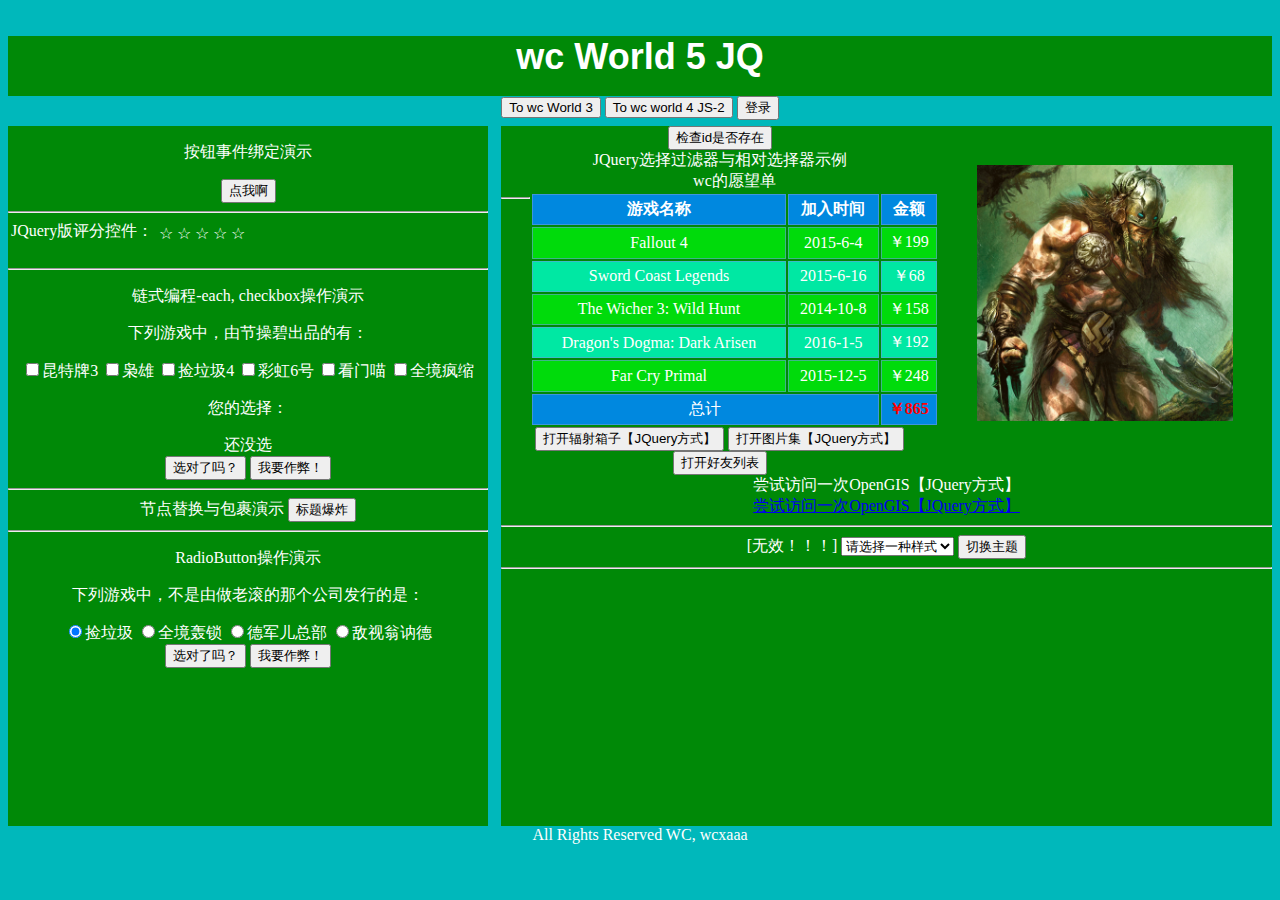
<file: HTML WC world/index.html>
<!doctype html>
<html>
<head>
<meta charset="utf-8">
<title>wc World 5 JQ</title>
<link rel="stylesheet" href="css/jquery-ui.css" type="text/css" />
<style type="text/css">

.bodyDefault {
	background-color: #00B8BB;	
    color:white;
}

.bodyGray{
    filter:Gray;
}

.bodyGreen{
    filter:Green;
}

.bodyRed{
    filter:Red;
}

header {
	height: 60px;
	background-color: #008907;
    color:white;
    text-align:center;
}

nav {
	height: 30px;
	text-align: center;
 }
 
main {
	width:100%;
	height:700px;
}

aside {
	float: left;
	width: 38%;
	height: 700px;
	background-color: #008907;
    text-align:center;
}

article {
	float: right;
	width: 61%;
	height: 700px;
	background-color: #008907;
    text-align:center;
}

footer {
	text-align: center;
}

#divWishListHolder td {
      border-style:solid;
      border-width:1px; 
      border-color:rgba(104, 157, 221, 0.6)
}

.btnWinClose {
    float:right;
}
		

.spCTName {
	font-size: 24px;
	font-family: Impact, Haettenschweiler, "Franklin Gothic Bold", "Arial Black", sans-serif;
}

.divCtBtnSec {
	margin-top:10px;
}

.tdWLSel {
    background-color:red;
}
		
#divContainer {
	position: absolute;
	top: 90px;
	left: 139px;
	width: 1090px;
	height: 530px;
	border: 2px solid #0AFF00;
	background-color: rgba(6,97,2,0.75);
	text-align: center;
	display: none;
}

#divContainer input[type=button] {
	color: #0AFF00;
	border-color: #0AFF00;
	border-style: solid;
	background-color: rgba(18,248,8,0.28);
}

#divContainer input[type=checkbox] {
	color: #0AFF00;
	border-color: #0AFF00;
	border-style: solid;
	background-color: rgba(18,248,8,0.28);
}

#divGallery {
	position: absolute;
	top: 102px;
	left: 190px;
	width: 1000px;
	height: 500px;
	border: 2px solid rgba(255,255,255,1.00);
	text-align: center;
    display:none;
	background-color: rgba(87,87,87,0.74);
}

.divGalDetail {
    position:absolute;
    z-index:20;
    text-align:center;
}

.divToolTip {
    position:absolute;
    border-style:solid;
    border-width:3px;
    border-color:aquamarine;
    text-align:center;
    z-index:10;
    background-color:rgba(87,87,87,0.74);
}

#divFriendsPanel{
	position: absolute;
	top: 7px;
	left: 165px;
	width: 285px;
	height: 795px;
	border: 2px solid rgba(26,255,0,1.00);
	text-align: center;
	display:none;
	background-color: rgba(0,119,163,0.89);
}

#divFLFriendList{
	height: 100%;
	width: 95%;
	float: right;
	border-width: 5px;
}

#divFLFriendList ul{
	list-style-type:none;
}

#divFLFriendList input[type=button]{
	background-color: rgba(35,211,0,1.00);
	color: rgba(255,255,255,1.00);
	font-size: medium;
	font-weight: 900;
	margin-top: 4px;
	border: 1px solid rgba(35,211,0,1.00);
	width: 20px;
	height: 20px;
}

.divFLFriend {
	width: 100%;
	height: 83px;
	clear: both;
}

.divFLFriendAvt {
	text-align: center;
	width: 68px;
	height: 68px;
	margin-left: 5px;
	float: left;
	margin-top: 5px;
}
.divFriendInfoBox {
	width: 117px;
	height: 66px;
	float: right;
	margin-top: 5px;
	margin-right: 5px;
}

.divFriendInfo {
	width:100%; 
	height:33%;	
}

.spFLGroupName {
	color: rgba(44,225,0,1.00);
	font-size: large;
	font-weight: bolder;
	font-family: "微软雅黑";
}

.divGroupTitle {
	border: 3px solid rgba(35,211,0,1.00);
	margin-right: 8px;
}

#divLoginBox {
	position: absolute;
	top: 103px;
	left: 447px;
	width: 450px;
	height: 312px;
	border: 2px solid rgba(255,255,255,1.00);
	text-align: center;
	display:none;
	background-color: rgba(87,87,87,0.74);
}

.divLoginTextBox {
	margin-top: 10px;	
}

.divLoginTextBox input[type=text]{
	margin-top: 10px;
	width: 219px;
	height: 26px;
	margin-bottom: 10px;
}

.divLoginTextBox input[type=password]{
	margin-top: 10px;
	width: 219px;
	height: 26px;
	margin-bottom: 10px;
}

#divLoginBox {
	z-index:60
}

.divLoginBtnHolder input[type=button] {
	margin-top: 10px;
	width: 219px;
	height: 26px;
	margin-bottom: 10px;
}

#divModelBG {
	position: absolute;
	width: 100%;
	height: 1000px;
	background-color: rgba(98,98,98,0.50);
	left: 0px;
	top: 0px;
	z-index: 50;
	display:none;
}

.divModelWindow {
	z-index: 100;
	position: absolute;
	height: 146px;
	width: 548px;
	background-color: rgba(0,199,146,0.61);
	left: 381px;
	top: 163px;
	border: 3px solid rgba(0,62,2,0.84);
	display:none;
}

.divMWText {
	clear: both; 
	text-align: center;
	color: rgba(0,64,126,1.00);
	font-family: '微软雅黑'; 
	font-weight: 600;
	font-size: xx-large;	
}
</style>

<script type="text/javascript" src="js/jquery-2.2.0.js"></script>
<script src="js/carhartl-jquery-cookie-92b7715/jquery.cookie.js"></script>
<script src="js/jquery-ui.js"></script>

<script type="text/javascript">
    /*    Data Input    */
    var galData = {
        "0": ["pic/thumbnail/ACU-4.jpg", "蜜恋", "Two fathers on two sides", "pic/how_to_kiss_an_assassin_by_kejablank-d5dk96z.jpg", "1004", "796"], "1": ["pic/thumbnail/fantasy_warrior.jpg", "战锤40K", "这是神马，我不知道", "pic/1923846.jpg", "1920", "1200"], "2": ["pic/thumbnail/kitty-6.jpg", "西风漂流", "超萌的一只小猫猫", "pic/1362723675714.jpg", "1280", "1024"], "3": ["pic/thumbnail/TES-Dragonborn_2.jpg", "抓根宝", "Fus Ro Dah!", "pic/105.jpg", "1920", "1200"], "4": ["pic/thumbnail/TES_Khajit1.jpg", "wc", "喵~", "pic/Khajit1.jpg", "1280", "720"],
        };
		
    /* ready演示 */
    /*
    $(document).ready(function () {
        alert("Welcome to wc HTML world 5 JQuery!")
    });
    */

    //$是个名字很怪的函数。对的，是个函数！
    //JQuery 的ready可以在一个对象上重复注册事件，dom操作的onload不可以，因为js中没有+=这种委托组合。
    //bind就是+=，unbind就是-=
    //触发时间： ready < onload . ready:DOM元素创建完就触发。 onload: DOM元素加载完才触发（要等图片、css这些加载完）。
    //Jquery 实现等DOM元素加载完才触发，可以考虑 $(window).load();

    /* $.map 和 $.each的演示 */
    /*  -----$.map ------ */

    /*
    var arr = [45, 96, 145];
    var arr2 = $.map(arr, function (item) {
        return item * 2;
        
    })

    // $.map 有返回值（数组）， 一般处理Array风格的数组，一般不处理Dictionary风格的数组。
    // 对于Array风格的数组，Key是数组中的数对应的序号（0, 1, 2, 3, ...）， Value是数组中数的值（45, 96, 145, ...）

    alert(arr2.toString());
    */
    /* -----$.each ------*/

    /*
    var dict = { "Red": 120, "Green": "108", "Blue": "32" };
    $.each(dict, function (key, value) {
        alert(key + "的值是" + value);
    })
    */

    // $.each 一般不用返回值。一般处理Dictionary风格数组更方便。 比手写for循环方便的多。
    // 如果写成$.each(dict, function (item){ alert(item);})，结果是得到了dict的Key（Red, Green, Blue）。
    // 如果写成$.each(dict, function (){ alert(this);})，得到的是dict的Value（120, 108, 32）。“this”指的就是当前元素的值。

    //Array是JavaScript语言本身的对象，不是DOM对象，因此使用时不需要拿$转换成JQuery对象。
    //已经被转换成jquery对象的对象，可以转回Dom对象。用 var objDom = objJQ[0];即可。

    /* JQuery方法取 inner html */

    /*
    $(function () {
        alert($("#pHeader").html());

    })
    */

    //html()方法，无参数就是取值，有参数就是赋值。text()也是，val()也是，css()也是。

    /* JQuery选择器 */
    // JQuery选择器里的空格不！要！随便加，随便删。
    // $(".testClass") ：前面带“.”的是css选择器。选中的是同一ClassName的对象。
    // $("p") ：既没有“#”又没有“.”的是标签选择器，相当于getElementsByTagName("p")
    // $("p,div,span.testClass") ：多条件选择器。条件是或。所有的p标签、div和testClass类的span标签全部都会被选出来。
    // $("div li")：获取div下所有的li元素，包括子代、子子代、……
    // $("div > li")：获取div下的第一层的li，不包括子代。

    // $("input[name=testName]")：属性选择器 选择所有name属性值是testName的input。
    // $("#ul", $(this)) ：相对选择器。第二个参数传递一个JQuery对象，则相对于这个对象为基准进行相对的选择。效果就是把这个div下的ul全部选中了。
    // $("body *")：选择body下的所有控件
    

    /* 按钮绑定事件演示 */
    $(function () {
        $("#btn1").click(function () {
            alert("点击成功，你继续点啊！");
        });
    });
    //特别小心 #btn1 不可以写错。JQuery是不会报错的！
    //检验id是否存在可以这么写：
    function sysCheckObjID() {
        var id = prompt("Input ID", "#btn1");
        if ($(id).length <= 0) {
            alert("不存在这样的" + id);
        }
        else {
            alert("恭喜您成功创建了这样的" + id);
        }
    }
    
    /*   JQuery版的评分控件   */
    //JQuery 特点：链式编程。可以一直点（“.”）下去
    $(function () {
        $("#tbRating td").mouseover(function () {
            $("#tbRating td").css("cursor", "pointer");
            $("#tbRating td").html("★");
            $(this).nextAll("#tbRating td").html("☆");
        });
    });

    /* JQuery过滤器 */
    // $("div:first") 选取第一个div
    // $("div:last") 选取最后一个div
    // $("input:not(.TestClass)") 选取样式名不是TestClass的所有input
    // $("input:even") 选取索引号是奇数的input。（用来做隔行变色等）
    // $("input:odd") 选取索引号是偶数的input。（用来做隔行变色等）
    // $("input:eq(5)") 选取索引号等于5的input
    // $("input:gt(8)") 选取索引号大于8的input
    // $("input:lt(3)") 选取索引号小于3的input




    /*  wc的愿望单  */
    $(function () {
        $("#tbWishList tr:first").css("fontSize", "20").css("fontWeight", "600");
        $("#tbWishList td:last").css("color", "red").css("fontWeight", "bolder");
        $("#tbWishList tr:gt(0):lt(3)").css("fontSize", "18").css("fontWeight", "400"); //注意：1.gt() lt()不包括等于 2.第一行序号为0 3.gt(0):lt(3)先选了大于0的（即12345……），再！选！的小于3的（即123）。lt(3)的3已经是gt(0)后新的数据集里重新编号选的，也就是原来的第二三四五行里面重新编号选的。
        $("#tbWishList tr:gt(0):even:not(.trWLLast)").css("background", "#00DB0B");
        $("#tbWishList tr:gt(0):odd:not(.trWLLast)").css("background", "#00E8A3");
    });

    $(function () {
        $("#tbWishList tr").click(function () {
            $("td", $(this)).css("background", "blue");
        });
    });

    /*链式Each演示- 节操碧出品*/
    $(function () {
        $("#divGameSel input[name=ckGameSel]").click(function () {
            GSckSync();
            GSckNoResult();
        });
    });

    function GSckNoResult() {
        if ($("#divGameSel input[name=ckGameSel]:checked").length <= 0) {
            $("#spGameSelRes").html("还没选");
        }
    }

    function GSckSync() {
        var sel = new Array();
        $("#divGameSel input[name=ckGameSel]:checked").each(function (key, value) {
            sel[key] = $(value).val();
            $("#spGameSelRes").html(sel.join(","));

        });
    }

    /*动态操作DOM - 辐射箱子*/

    /*   打开箱子   */
    $(function () {
        $("#btnOpenFOCont").click(function () {
            $("#divContainer").toggle("slow");
        });
    });

    //关闭按钮    
    $(function () {
        $(".btnWinClose").click(function () {
            $(this).parent().parent().hide("slow");
        });
    });

    //给予物品
    $(function () {
        $("#btnCtS2BAll").bind("click", function () { ctGiveItem("#tbSteveInv", "#tbBillyInv", true) });
        $("#btnCtS2B").bind("click", function () { ctGiveItem("#tbSteveInv", "#tbBillyInv", false) });
        $("#btnCtB2S").bind("click", function () { ctGiveItem("#tbBillyInv", "#tbSteveInv", false) });
        $("#btnCtB2SAll").bind("click", function () { ctGiveItem("#tbBillyInv", "#tbSteveInv", true) });
    });

    function ctGiveItem(src, tgt, isGiveAll) {
        if (isGiveAll) {
            var item = $(src + " input[type=checkbox]").parent().parent().remove();
            $(tgt).append(item);
        }
        else {
            var item = $(src + " input[type=checkbox]:checked").parent().parent().remove();
            $(tgt).append(item);
        }
    }

    //全选、不选和反选
    $(function () {
        $("#btnCtSSAll").bind("click", function () { ctSelAll("#tbSteveInv") });
        $("#btnCtSBAll").bind("click", function () { ctSelAll("#tbBillyInv") });
        $("#btnCtSSNone").bind("click", function () { ctSelNone("#tbSteveInv") });
        $("#btnCtSBNone").bind("click", function () { ctSelNone("#tbBillyInv") });
        $("#btnCtSSRev").bind("click", function () { ctSelRev("#tbSteveInv") });
        $("#btnCtSBRev").bind("click", function () { ctSelRev("#tbBillyInv") });
    });

    //全选
    function ctSelAll(Inv) {
        $(Inv + " input[type=checkbox]:not(checked)").each(function () {
            $(this).attr("checked", true);
        });
    }

    //不选
    function ctSelNone(Inv) {
        $(Inv + " input[type=checkbox]:checked").each(function () {
            $(this).attr("checked", false);
        });
    }

    //反选
    function ctSelRev(Inv) {
        $(Inv + " input[type=checkbox]").each(function () {
            $(this).attr("checked", !$(this).attr("checked"));
        });

    }

    /*节点替换与包裹演示*/
    //标题爆炸
    $(function () {
        $("#btnHeaderBoom").click(function () {
            var Headertxt = $("#pHeader").html();
            $("#pHeader").replaceWith("<p style='font-size: 66px;'>" + Headertxt + "</p>");
            $("header p").wrap("<div style='border-color:red; border-style:solid; border-width:5px'></div>")
        });
    });

    /*样式过滤器操作示例*/

    //切换主题
    $(function () {
        $("#btnTgStyle").click(function () {
            switch ($("#SltTgStyle option:selected").val()) {
                case "Gray":
                    $(document.body).toggleClass("bodyGray");
                    break;
                case "Green":
                    $(document.body).toggleClass("bodyGreen");
                    break;
                case "Red":
                    $(document.body).toggleClass("bodyRed");
                    break;
                default:
                    $(document.body).toggleClass("bodyDefault");
                    break;
            }

        });
    });

    //表格高亮显示
    $(function () {
        $("#tbWishList td").mouseenter(function () {
            $(this).addClass("tdWLSel");
        });
        $("#tbWishList td").mouseout(function () {
            $(this).removeClass("tdWLSel");
        });
    });

    /*RadioButton 操作演示- B社出品*/
    $(function () {
        $("#btnGameSel2Submit").click(function () {
            if ($("#divGameSel2 input[name=rbGameSel2]:checked").val() == "Division") {
                alert("非常抱歉您答！对！了！祝贺您获得成就：B社脑残粉！");
            }
            else {
                alert("恭喜您答！错！了！请不要灰心，继续努力！");
            }
        });
        $("#btnGameSel2Cheat").click(function () {
            alert("E^$^%^$%#%&*()((&^%$%%^&*()*&*^%$##$$%%^&已成功定位到正确答案！");
            $("#divGameSel2 input[name=rbGameSel2]").val(["Division"]);
        });
    });
    
    //注意：val里面必须加中括号，不能省略！

    /*CheckBox 操作演示- 节操碧出品*/
    var gameSelAns = ["ACSyndicate", "RainbowSix", "Division"];
    var GSStatus = 1;
    $(function () {
        $("#btnGameSelSubmit").click(function () {
            if ($("#divGameSel input[name=ckGameSel]:checked").length != 3) {
                alert("恭喜您答！错！了！请不要灰心，继续努力！");
            }
            else {
                $("#divGameSel input[name=ckGameSel]:checked").each(function () {
                    if ($.inArray($(this).val(), gameSelAns) < 0) {
                        GSStatus = 0;
                    }
                });
                if (GSStatus == 1) {
                    alert("非常抱歉您答！对！了！愿您在节操碧的道路上越走越远！");
                }
                else {
                    alert("恭喜您答！错！了！请不要灰心，继续努力！");
                }
            }
        });
        $("#btnGameSelCheat").click(function () {
            $("#divGameSel input[name=ckGameSel]").val(["ACSyndicate", "RainbowSix", "Division"]);
            alert("E^$^%^$%#%%$%$%$%%^&%%^&%$%%^&$%$%%^%^*$%^&$&&$%$%%^&##$$%%^&已成功定位到正确答案！");
            GSckSync();
        });
    });

    /*      事件冒泡    */
    //冒泡顺序就是DOM的冒泡顺序。
    //获取事件信息(类似window.event)，只需给响应的匿名函数加上参数e（%$^^$%#$.click(function(e){blablabla})）
    //和DOM一样可以阻止事件冒泡：e.stopPropagation()

    /*   尝试访问一次OpenGIS【JQuery版】   */
    $(function () {
        $("#aOpenGIS").click(function (e) {
            alert("访问失败，请勿重试！");
            e.preventDefault();
        });
    });

    //bind绑定事件，one绑定一次性事件

    /*   动态注释层演示【JQuery方式】   */
    $(function () {
        $("#imgArt").mouseenter(function () {
            var newdiv = $("<div class='divToolTip'></div>");
            newdiv.css("top", (event.clientY + 5) + "px").css("left", (event.clientX + 5) + "px")
                .html("龙裔十字魂的头像");
            $(document.body).append(newdiv);
        })
        .mouseleave(function () {
            $("div.divToolTip").remove();
        });
        

    });

    /*   打开图片集【JQuery方式】   */
    $(function () {
        $("#btnOpenGallery").click(function () {
            $("#divGallery").toggle("slow");
        });
        //点击按钮就加载数据
		$.each(galData, function (key, value) {
            var thumbnail = $("<img />");
            //设定小图片属性 4,5
            thumbnail.attr("src", value[0]).attr("width", 128).attr("height", 128).attr("wcTitle", value[1]).attr("wcDesc", value[2]).attr("wcFullImg", value[3]).attr("wcWidth", value[4]/5).attr("wcHeight", value[5]/5)
            .mouseenter(function (e) {
                //设定动态层样式
                var newdiv = $("<div class='divGalDetail' style='position:absolute;height:400px;border-style:solid;border-color:red;border-width:5px;background-color:rgba(0, 232, 255, 0.76)'></div>");
                newdiv.css("top", (e.pageY + 5) + "px").css("left", (e.pageX + 5) + "px").css("width", parseInt($(this).attr("wcWidth"), 10) + 20 + "px");
                //挂载
                newdiv.html("<img class='imgGal' src=' " + $(this).attr("wcFullImg") + " ' width='" + $(this).attr("wcWidth") + "' height='" + $(this).attr("wcHeight") + "' />" + "<br />" + "<h4>" + $(this).attr("wctitle") + "</h4>" + $(this).attr("wcdesc"));
                $(document.body).append(newdiv);
            })
            .mouseout(function () {
                $("div.divGalDetail").remove();
            });
            $("#divGallery").append(thumbnail);			
		});
		
    });

    /*  好友列表示例   */

    //打开好友列表
    $(function () {
        $("#btnOpenFriendsList").click(function () {
            $("#divFriendsPanel").toggle();
        });
    });
    
    //列表伸缩
    $(function () {
        $(".divGroupTitle .btnFLUnfold").click(function () {
            
            var tgul = $(this).parent().next("ul");
            if (tgul.css("display") == "block"){
                $(this).val("+");
            }
            else {
                $(this).val("-");
            }
            tgul.toggle();
        });
    });

    //Cookie里面的参数还有expires, path, domain, secure等。
    //如果不设expire，当浏览器关闭时Cookie会被立即清除。

    /*      登录窗口        */

    //点到模态对话框界外
    $(function () {
        $("#divModelBG").click(function () {
            LQCloseWin();
        });
    });

    //点击登录按钮
    $(function () {
        $("#btnLogin").click(function () {
            $("#divModelBG").show();
            $("#divLoginQues").show();
            if ($.cookie("UserName")) {
                $("#txtLGUsername").val($.cookie("UserName"));
            }
        });
    });


    //接受Cookie
    $(function () {
        $("#btnLQYes").click(function () {
            //$("#divModelBG").hide();
            $("#divLoginQues").hide();
            $("#divLoginBox").show();
        });
    });

    //拒绝Cookie
    $(function () {
        $("#btnLQNo").click(function () {
            LQCloseWin();
        });

        $("#divLoginQues input:first").click(function () {
            LQCloseWin();
        });
    });

    function LQCloseWin() {
        $("#divModelBG").hide();
        $("#divLoginQues").hide();
        $("#divLoginBox").hide();
    }

    //登录窗体的事件
  
    $(function () {
         //点击关闭按钮
        $("#divLoginBox input:first").click(function () {
            LQCloseWin();
        });
        $("#btnLGLogin").click(function () {
            //登录过程后续补上
            //记住用户名的效果实现
            if ($("#ckbLGRemember").is(":checked")) {
                $.cookie("UserName", $("#txtLGUsername").val())
            }
            LQCloseWin();
            alert("登录成功");
            //清空之前填写的信息
            $("#txtLGUsername").val("");
            $("#psdLG").val("");

        });
    });

    /*      JQuery UI初试        */
    $(function () {
        $("#divLoginBox").draggable();
        $("#divLoginQues").draggable();
        $("#divFriendsPanel").draggable();
        $("#divGallery").draggable();
        $("#divContainer").draggable();
    });
</script>
</head>

<body class="bodyDefault">
<header>
	<p id="pHeader" style="text-align: center; font-family: Gotham, 'Helvetica Neue', Helvetica, Arial, sans-serif; font-weight: bolder; font-size: 36px;">wc World 5 JQ</p>
    
</header>
<nav>
    <input type="button" id="btnGo1" value="To wc World 3" onclick="window.open('wc World 3.html')"/>
	<input type="button" value="To wc world 4 JS-2" onClick="window.open('wc World 4 JS-2.html')" />
    <input type="button" id="btnLogin" value="登录" />
</nav>
<main>
	<aside>

        <div>
            <p>按钮事件绑定演示</p>
            <input type="button" id="btn1" value="点我啊" />
        </div>
        <hr />
        <div id="divRatingSec" style="text-align: center; margin-right: 50%;">
            <span>JQuery版评分控件：</span>
        	<table id="tbRating" style="text-align:center; float:right">
                <tbody style="text-align:center">
                    <tr>
                        <td>☆</td>
                        <td>☆</td>
                        <td>☆</td>
                        <td>☆</td>
                        <td>☆</td>
                    </tr>
                </tbody>
            </table>
        </div>
        <br />
        <hr />
        <div id="divGameSel">
        	<p>链式编程-each, checkbox操作演示</p>
            <div>
            <p>下列游戏中，由节操碧出品的有：</p>
            	<input type="checkbox" name="ckGameSel" value="Witcher 3"/><label>昆特牌3</label>
                <input type="checkbox" name="ckGameSel" value="ACSyndicate"/><label>枭雄</label>
                <input type="checkbox" name="ckGameSel" value="Fallout4"/><label>捡垃圾4</label>
                <input type="checkbox" name="ckGameSel" value="RainbowSix"/><label>彩虹6号</label>
                <input type="checkbox" name="ckGameSel" value="WatchCat"/><label>看门喵</label>
                <input type="checkbox" name="ckGameSel" value="Division"/><label>全境疯缩</label>
            </div>
            <p>您的选择：</p><span id="spGameSelRes">还没选</span>
            <div>
            	<input type="button" id="btnGameSelSubmit" value="选对了吗？" />
                <input type="button" id="btnGameSelCheat" value="我要作弊！" />
            </div> 
            
        </div>
        <hr />
        <div>
            <span>节点替换与包裹演示</span>
            <input type="button" id="btnHeaderBoom" value="标题爆炸" />
        </div>
        <hr />
        <div id="divGameSel2">
        	<p>RadioButton操作演示</p>
            <div>
            <p>下列游戏中，不是由做老滚的那个公司发行的是：</p>
				<input type="radio" name="rbGameSel2" value="Fallout" checked="checked" /><label>捡垃圾</label>
             	<input type="radio" name="rbGameSel2" value="Division" /><label>全境轰锁</label>
        	    <input type="radio" name="rbGameSel2" value="Wolfenstein" /><label>德军儿总部</label>
         	    <input type="radio" name="rbGameSel2" value="Dishonored" /><label>敌视翁讷德</label>
            </div>
            <div>
            	<input type="button" id="btnGameSel2Submit" value="选对了吗？" />
                <input type="button" id="btnGameSel2Cheat" value="我要作弊！" />
            </div>     	
        </div>
        

	</aside>
    <article>
        <div style="float: right; clear:left; height: 256px; width: 256px; text-align: center; margin: 5%;">
            <img id="imgArt" src="pic/thumbnail/MtG-IlustracionesEpic.jpg" title="动态注释层演示【JQuery方式】" style="width:256px;height:256px" />
        </div>
        <div>
            <input type="button" id="btnCKID" value="检查id是否存在" onclick="sysCheckObjID()" />
        </div>
        <div>
        	<span>JQuery选择过滤器与相对选择器示例</span>
            <div id="divWishListHolder" style="text-align:center">
                <table id="tbWishList" style="width:409px; height:235px;text-align:center; float:right;border-color:rgba(104, 157, 221, 0.6)">
                  <caption>
                    wc的愿望单
                  </caption>
                  <tbody style="border-width:1px;">
                    <tr style="background-color:#0088DF">
                      <td>游戏名称</td>
                      <td>加入时间</td>
                      <td>金额</td>
                    </tr>
                    <tr>
                      <td>Fallout 4</td>
                      <td>2015-6-4</td>
                      <td>￥199</td>
                    </tr>
                    <tr>
                      <td>Sword Coast Legends</td>
                      <td>2015-6-16</td>
                      <td>￥68</td>
                    </tr>
                    <tr>
                      <td>The Wicher 3: Wild Hunt</td>
                      <td>2014-10-8</td>
                      <td>￥158</td>
                    </tr>
                    <tr>
                      <td>Dragon's Dogma: Dark Arisen</td>
                      <td>2016-1-5</td>
                      <td>￥192</td>
                    </tr>
                    <tr>
                      <td>Far Cry Primal</td>
                      <td>2015-12-5</td>
                      <td>￥248</td>
                    </tr>
                    <tr class="trWLLast" style="background-color:#0088DF">
                      <td colspan="2">总计</td>
                      <td>￥865</td>
                    </tr>
                  </tbody>
        		</table>
          </div>
        </div> 
        <br />
        <hr />
        <div>
        	<input type="button" id="btnOpenFOCont" value="打开辐射箱子【JQuery方式】" />
            <input type="button" id="btnOpenGallery" value="打开图片集【JQuery方式】" />
            <input type="button" id="btnOpenFriendsList" value="打开好友列表" />
        </div>
        <div>尝试访问一次OpenGIS【JQuery方式】
            <br />
            <a id="aOpenGIS" href="www.opengis.com.cn">尝试访问一次OpenGIS【JQuery方式】</a>
        </div>
        <hr />
        <div>
            [无效！！！]
            <select id="SltTgStyle">
                <option value="Default">请选择一种样式</option>
                <option value="Gray">哀悼日</option>
                <option value="Green">绿绿绿</option>
                <option value="Red">新年红</option>
            </select>
            <input type="button" id="btnTgStyle" value="切换主题" />
        </div>
        <hr />
    </article>
    
        <div id="divContainer">
        	<div style="width:100%; height:25px">
                <input type="button" class="btnWinClose" value="X" />
            </div>

            <div style="width: 43%; float: left; height: 400px; border-color: #0AFF00; border-style: solid; color: #0AFF00; text-align: center;">
            <div><span class="spCTName">Steve</span></div>
            <div id="divSteveInv" style="text-align:left">
                <table id="tbSteveInv">
                    <tr><td><input type="checkbox" name="Scrap Metal"/> <label>废金属</label></td></tr>
                    <tr><td><input type="checkbox" name="BB Gun"/> <label>BB 枪</label></td></tr>
                    <tr><td><input type="checkbox" name="T-60b Power Armor"/> <label>T-60b 动力甲</label></td></tr>
                </table>            
            </div>

            </div>
            <div style="width: 8%; height: 30%; float: left; margin-left: 20px; margin-right: 21px; margin-top: 90px; border-color: #0AFF00; border-style: solid; text-align: center; margin-bottom: 150px;">
            	<div class="divCtBtnSec">
                	<input id="btnCtS2BAll" type="button" value=">>" />
                </div>
				<div class="divCtBtnSec">
                	<input id="btnCtS2B" type="button" value=">" />
                </div>
				<div class="divCtBtnSec">
                	<input id="btnCtB2S" type="button" value="<" />
                </div>
				<div class="divCtBtnSec">
                	<input id="btnCtB2SAll" type="button" value="<<" />
                </div>
            	
            </div>
            <div style="width: 43%; height: 400px; float: right; border: medium solid #0AFF00; color: #0AFF00;">
                <div><span class="spCTName">Billy</span></div>
                <div id="divBillyInv" style="text-align:left">
                    <table id="tbBillyInv">
                        <tr><td><input type="checkbox" name="Purified Water"/> <label>纯净水</label></td></tr>
                        <tr><td><input type="checkbox" name="Stimpack"/> <label>治疗针</label></td></tr>
                        <tr><td><input type="checkbox" name="RadAway"/> <label>辐特宁</label></td></tr>
                    </table>            
                </div>

            </div>
			<div style="float: left; clear: left; width: 44%; margin-right: 87px;">
            	<input type="button" id="btnCtSSAll" value="全选" />
                <input type="button" id="btnCtSSNone" value="不选" />
                <input type="button" id="btnCtSSRev" value="反选" />
            </div>            
			<div style="float: right; clear: right; width: 44%; margin-left: 41px;">
            	<input type="button" id="btnCtSBAll" value="全选" />
                <input type="button" id="btnCtSBNone" value="不选" />
                <input type="button" id="btnCtSBRev" value="反选" />                
            </div>
            <div style="width: 94%; height: 64px; text-align: right; border-width: 8px; border-color: #000000; float: right;">
               <img src="pic/jquery-logo.png" height="64" width="64" />
            </div>
            

        </div>
        <div id="divGallery" class="divWindow">
            <div style="width:5%; float:right; clear:left">
                <input type="button" class="btnWinClose" value="X" />
            </div>
            <div style="width:9%; float:left;border-color:red; border-style:solid; text-align:center">
            	<img src="pic/jquery-logo.png" width="64" height="64" />
            </div>
        </div>
        <div class="divWindow" id="divFriendsPanel">
        	<div>
            	<input type="button" class="btnWinClose" value="X" />
            </div>
            <div style="width: 248px; height:88px; clear:both;">
            	<div style="text-align: center; width: 68px; height: 68px; margin-left: 5px; float: left; margin-top: 5px; background-color: rgba(0,28,249,1.00);">
                	<div style="margin-top:2px">
                	<img src="pic/thumbnail/ACU-3.jpg" width="64" height="64" />
                    </div>
                </div>
                <div style="width: 160px; height: 68px; float: right; margin-top: 5px;">
                	<div style="width: 100%; height: 33%; color: rgba(44,225,0,1.00); font-weight: bolder;"><span>你们家的WC</span></div>
                    <div style="width: 100%; height: 33%; color: rgba(91,255,252,0.74); font-weight: bolder;"><span>在线</span></div>
                    <div style="width:100%; height:33%;">不作死绝对不会死 吗</div>
                </div>
            </div>
			<div id="divFLFriendList">
                <div class="divGroupTitle">
               		 <input type="button" class="btnFLUnfold" value="-" />
                    <span class="spFLGroupName">我的小马甲</span>
                </div>           
            	<ul>
                	<li>
                    	<div class="divFLFriend">
                            <div class="divFLFriendAvt" style="background-color:rgba(0,255,44,1.00)">
                            	<div style="margin-top:2px">
                        	    	<img src="pic/thumbnail/fallout-VaultBoy.jpg" width="64" height="64" />                                
                                </div>
                            </div>
                            <div class="divFriendInfoBox">
                                <div class="divFriendInfo">小白直膝箭</div>
                                <div class="divFriendInfo"><span style="color: rgba(0,255,44,1.00); font-weight: bold;">玩儿high了</span></div>
                                <div class="divFriendInfo"><span style="color: rgba(0,255,44,1.00); font-weight: 500;">正玩：捡垃圾</span></div>
                            </div>
                        </div>
                    </li>
                	<li>
                    	<div class="divFLFriend">
                            <div class="divFLFriendAvt" style="background-color:rgba(161,0,255,1.00)">
                            	<div style="margin-top:2px">
                            		<img src="pic/thumbnail/TES-Dragonborn_2.jpg" width="64" height="64" />
                                </div>
                            </div>
                            <div class="divFriendInfoBox">
                                <div class="divFriendInfo">原型抓根宝</div>
                                <div class="divFriendInfo"><span style="color: rgba(184,91,255,1.00); font-weight: bold;">超想玩游戏</span></div>
                                <div class="divFriendInfo">Fus!</div>
                            </div>
                        </div>
                    </li>                                        
                </ul>
                <div class="divGroupTitle">
            	    <input type="button" class="btnFLUnfold" value="-" />
                    <span class="spFLGroupName">我的好基友</span>
                </div>                 
            	<ul>
                	<li>
                    	<div class="divFLFriend">
                            <div class="divFLFriendAvt" style="background-color:rgba(222,228,0,1.00)">
                           		 <div style="margin-top:2px">
                           			<img src="pic/thumbnail/SC2-1.jpg" width="64" height="64" />
                                 </div>
                            </div>
                            <div class="divFriendInfoBox" style="background-color:rgba(221,199,0,1.00)">
                                <div class="divFriendInfo">比利西迪克</div>
                                <div class="divFriendInfo">错误Conn_Reset</div>
                                <div class="divFriendInfo">最好玩的是自己</div>
                            </div>
                        </div>
                    </li>
                	<li>
                    	<div class="divFLFriend">
                            <div class="divFLFriendAvt" style="background-color:rgba(0,28,249,1.00)">
                            	<div style="margin-top:2px">
                            		<img src="pic/thumbnail/MB-1.jpg" width="64" height="64" />
                                </div>
                            </div>
                            <div class="divFriendInfoBox">
                              <div class="divFriendInfo">飞刀罗多剋</div>
                              <div class="divFriendInfo"><span style="color: rgba(91,255,252,0.74); font-weight: bolder;">在线</span></div>
                                <div class="divFriendInfo">对付山贼快准狠</div>
                            </div>
                        </div>
                    </li>                                        
                </ul>
                <div class="divGroupTitle">
                	<input type="button" class="btnFLUnfold" value="-" />
                    <span class="spFLGroupName">猪一样的队友</span>
                </div>                 
            	<ul>
                	<li>
                    	<div class="divFLFriend">
                            <div class="divFLFriendAvt" style="background-color:rgba(255,0,0,1.00)">
                          	  <div style="margin-top:2px">
                            	<img src="pic/thumbnail/cc164fdf8db1cb1393e7b210df54564e93584b62.jpg" width="64" height="64" />
                              </div>
                            </div>
                            <div class="divFriendInfoBox" style="background-color:rgba(255,0,0,1.00)">
                                <div class="divFriendInfo">逗逗拉菲</div>
                                <div class="divFriendInfo">一次在案的UAC</div>
                                <div class="divFriendInfo"><span style="font-size: 13px">前排售属性修改器哦</span></div>
                            </div>
                        </div>
                    </li>
                	<li>
                    	<div class="divFLFriend">
                            <div class="divFLFriendAvt" style="background-color:rgba(134,134,134,1.00)">
                           	 <div style="margin-top:2px">
                            	<img src="pic/thumbnail/KZYEYE.bmp" width="64" height="64" />
                             </div>
                            </div>
                            <div class="divFriendInfoBox">
                                <div class="divFriendInfo">猪猪侠</div>
                                <div class="divFriendInfo">离线</div>
                                <div class="divFriendInfo">Fire in the Hole</div>
                            </div>
                        </div>
                    </li>                                        
                </ul>                                
            </div>
        </div>
        <div id="divLoginBox" class="divWindow">
            <div style="width:5%; float:right; clear:left">
                <input type="button" class="btnWinClose" value="X" />
            </div>
            <div style="clear:both">
           	  <div>
                	<span style="">Cookie示例</span>
              </div>
             	<div>
                	<span style="color: rgba(94,255,38,1.00); font-size: x-large; font-family: '微软雅黑';">欢迎来到wc World 5 JQ，请登录！</span>
                </div>               
           	  <div class="divLoginTextBox">
            		<input type="text" id="txtLGUsername" placeholder="用户名" title="UserName" maxlength="30" />              
                </div>
            	<div class="divLoginTextBox">
            		<input type="password" id="psdLG" placeholder="密码" title="Password" maxlength="30" />              
                </div>
              <div style="text-align:left">
                	<input type="checkbox" id="ckbLGRemember" value="SaveUsername" /><label>保存用户名</label>
                </div>
              <div class="divLoginBtnHolder">
                	<input type="button" id="btnLGLogin" value="登录" />
                </div>
            </div>

        </div>
        <div id="divLoginQues" class="divModelWindow">
            <div style="width:5%; float:right; clear:left">
                <input type="button" class="btnWinClose" value="X" />
            </div>
            <div class="divMWText">
            	<span>您好，就跟其他很多网站一样，本网站使用了Cookie。</span>
            </div>
            <div style="text-align:center">
                <input type="button" id="btnLQYes" value="OK,我造啦" style="background-color:forestgreen" />
                <input type="button" id="btnLQNo" value="不行，就是不准" style="background-color:indianred" />
                <input type="button" id="btnLQWhat" value="Cookie是神马东东" style="background-color:dodgerblue" onclick="window.open('http://www.aboutcookies.org/Default.aspx?page=5')" />
            </div>
        </div>

</main>
<footer>All Rights Reserved WC, wcxaaa</footer>
<div id="divModelBG">
	
</div>
</body>
</html>
</file>
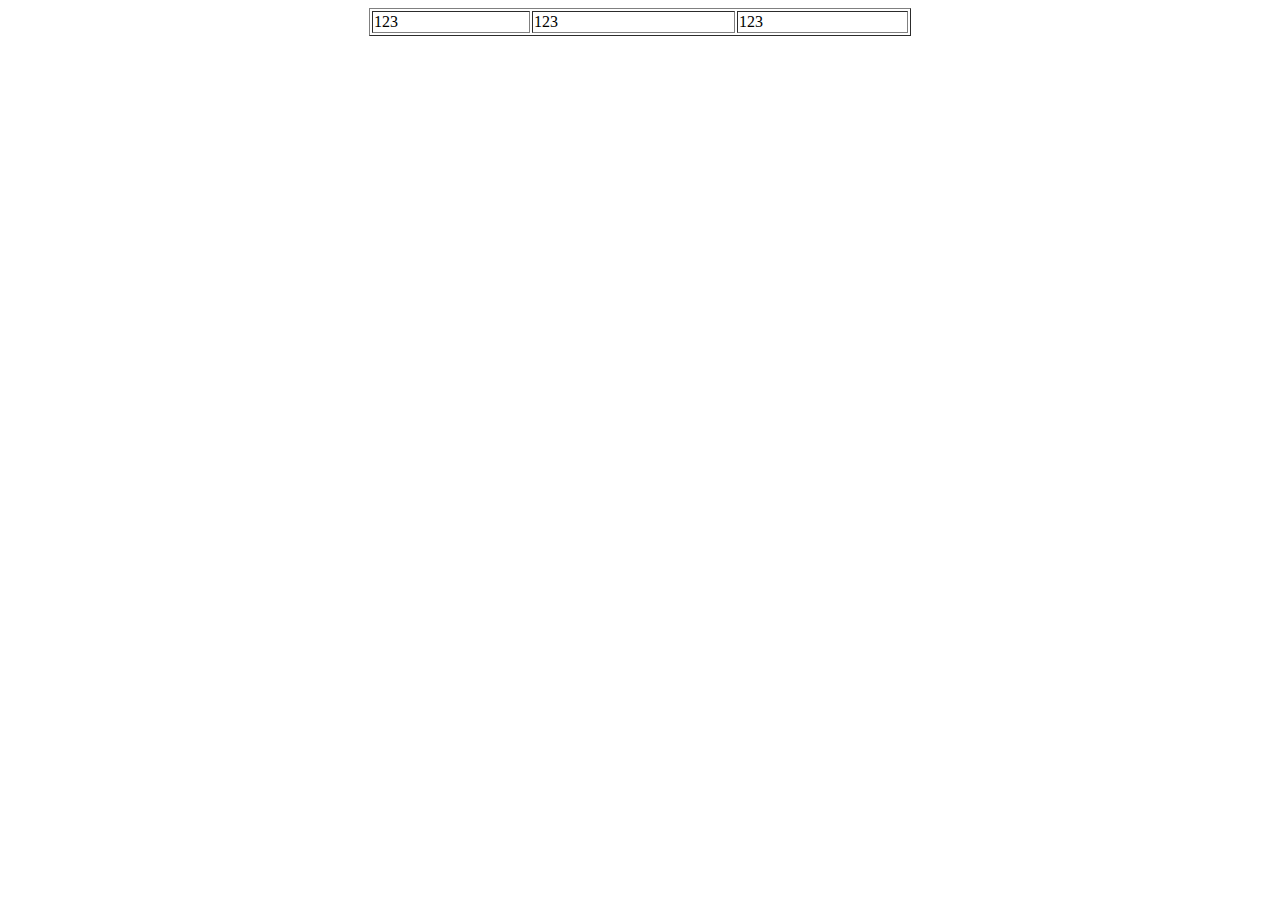
<file: HTML WC world/reg.html>
<!doctype html>
<html>
<head>
<meta charset="utf-8">
<title>注册</title>
</head>

<body>

<div id="divRegTBHolder">
	<div id="divRegBox">
        <table width="542" border="1" align="center">
            <tbody>
                <tr>
                    <td width="154">123</td>
                    <td width="199">123</td>
                    <td width="167">123</td>
                </tr>
            </tbody>
        </table>
    </div>
</div>
</body>
</html>
</file>
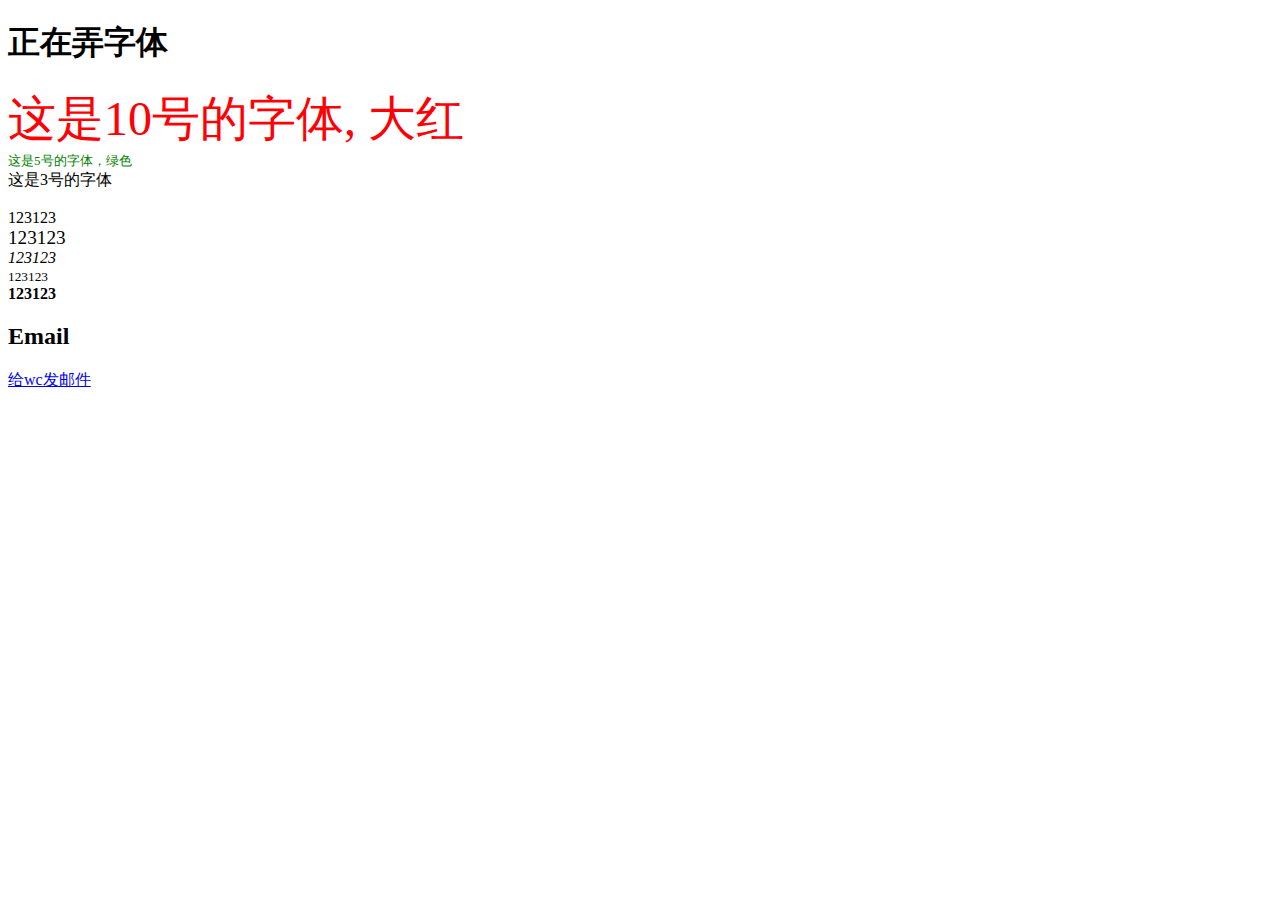
<file: HTML WC world/wc World 2.html>
<!doctype html>
<html>
	<head>
		<meta charset="utf-8">
		<title>WC World 2</title>
	</head>

	<body>
    	<h1>正在弄字体</h1>
    	<font size="10" color="#FF0004">这是10号的字体, 大红</font><br>
        <font size="2" color="green">这是5号的字体，绿色</font><br>
        <font size="3">这是3号的字体</font><br><br>
        
        123123<br>
        <big>123123</big><br>
        <em>123123</em><br>
        <small>123123</small><br>
        <strong>123123</strong><br>
        
        <h2>Email</h2>
        <a href="mailto:wcxaaa@gmail.com">给wc发邮件 </a>
        
	</body>
</html>
</file>
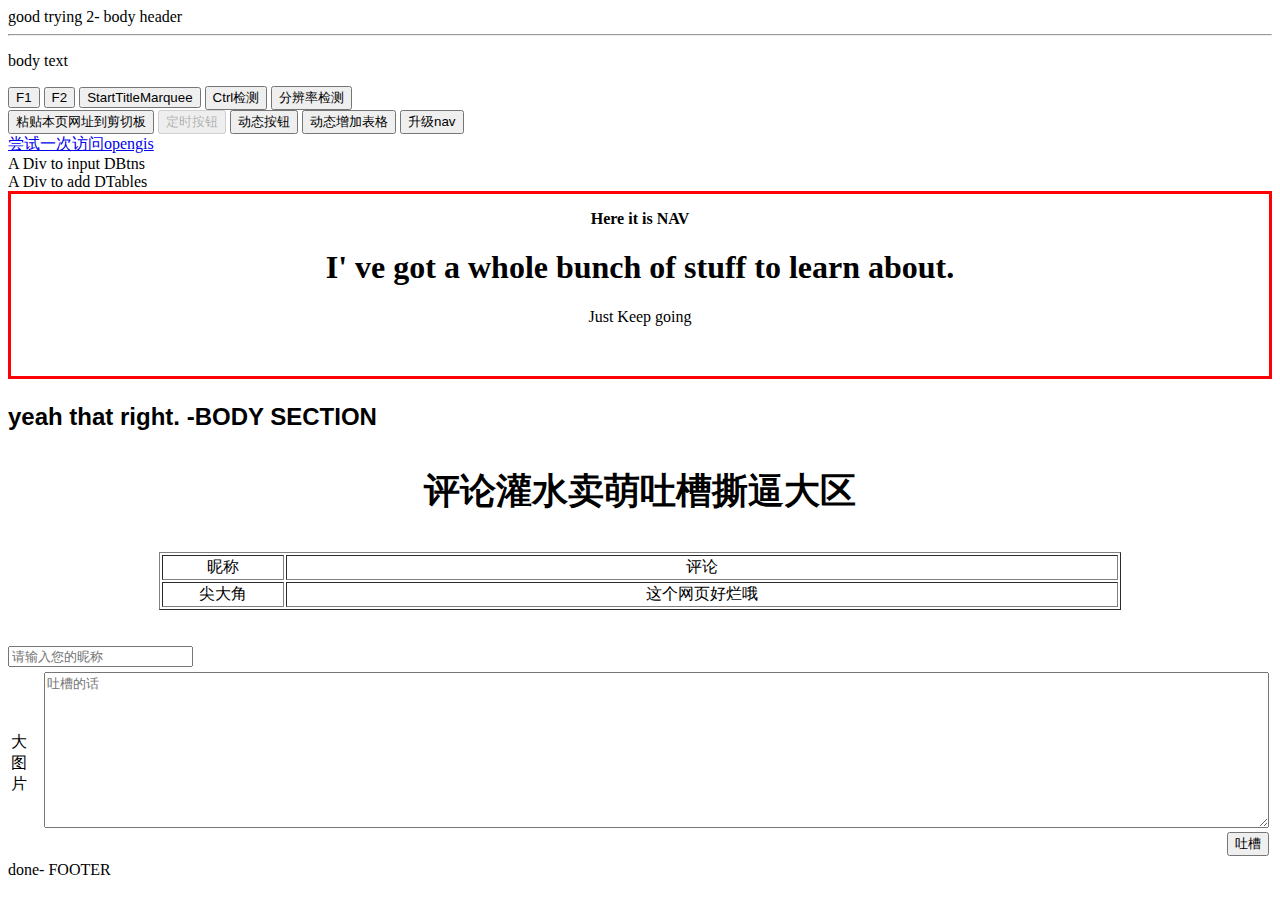
<file: HTML WC world/wc World 3.html>
﻿<!doctype html>
<html>
<head>
    <meta charset="utf-8">
    <title>wc HTML World 3- JS1&nbsp;</title>
    <style>
	nav
	{
		border:solid #FF0004 3px;
		
		}
    </style>
    <script type="text/javascript">
        /*global vars*/
        var gbTimerSeconds = 10;

        /*What u gonna do before loading*/
        var intTimedButton = setInterval("eleCountdown()", 1000);

        /*functions*/
        function Saybad() {
            alert('Ah!! Do not touch my body!');
        }

        function f1() {
            alert("F1 here");
        }

        function f2() {
		
            alert("F2 here");

            if (confirm("是？")) {
                alert("Yep");
                navigate("https://www.baidu.com");
			}

			else {
				alert("cancelled");
				}
        }

        function TitleMarquee(){
            var title = document.title;
            var _1stLetter = title.charAt(0);
            var restLetter = title.substring(1, title.length);
            
            document.title = restLetter + _1stLetter;
        }

        function ckControlKey() {
            if (window.event.ctrlKey == true) {
                alert("为啥要按Ctrl键？")
            }
            else {
                alert("为啥不按Ctrl键？")
            }

        }

        function sysAccessDeny() {
            alert("访问失败，请勿重试2。");
            window.event.returnValue = false;
            return false;
        }

        function sysGetResollution() {
            alert(screen.width + "×" + screen.height);
        }

        function sysCopyClipboard() {
            alert("If the Browser asks you for permission, please allow");
            clipboardData.setData("Text", "HTML awaits you!" + location.href);
            alert("link sucessfully copied");
        }

        function eleCountdown() {
            var btnTimed = document.getElementById("btnTimedButton");

            if (btnTimed) {
                if (gbTimerSeconds <= 0) {
                    btnTimed.value = "你现在可以点"
                    btnTimed.disabled = false;
                }
                else {
                    btnTimed.value = gbTimerSeconds + "s后才可以点";
                    gbTimerSeconds--;
                }
            }
        }

        function eleDBtn() {
            var divDBtn = document.getElementById("divDBtn");
            var dInput = document.createElement("input");

            dInput.type = "button";
            dInput.value = "突然冒出的按钮";
            divDBtn.appendChild(dInput);
        }

        function eleNavLevelUP() {
            var nav = document.getElementById("nav");
            nav.innerHTML = "<h1 align = 'center'>Level UP!</h1>";
        }

        function eleAddTable() {
            var data = { "度娘": "https://www.baidu.com", "谷哥哥": "https://www.google.com", "成信大": "http://www.cuit.edu.cn", "OpenGis": "http://www.opengis.com.cn" };
            var divDTable = document.getElementById("divDTable");
            
            for (var key in data)
            {
                var value = data[key];
                var dtr = document.createElement("tr");
                
                //第一列
                var dtd1 = document.createElement("td");
                dtd1.innerText = key;
                dtr.appendChild(dtd1);

                //第二列
                var dtd2 = document.createElement("td");

                //dtd2.innerHTML = value;//这种链接点不动
                dtd2.innerHTML = "<a href = '" + value + "'>" + value + "</a>"
                dtr.appendChild(dtd2);
                
                //这一行写完了，把它附加到div里面
                divDTable.appendChild(dtr);
            }

        }

        function eleAddComment() {
            var nickname = document.getElementById("txtNickname");
            var comment = document.getElementById("txtaComment");

            NewRow = document.createElement("tr");
            NewNickname = document.createElement("td");
            NewComment = document.createElement("td");

            NewNickname.innerHTML = nickname.value;
            NewComment.innerHTML = comment.value;

            NewRow.appendChild(NewNickname);
            NewRow.appendChild(NewComment);

            tableComment.tBodies[0].appendChild(NewRow);

            //alert(nickname.value);
            //alert(comment.value);
        }

        /*
        function person(name, age) {
            this.Name = name;
            this.Age = age;
            this.Sayhello = function () { alert(this.Name); };
        }

        var per1 = new person("Dad", 45);
        per1.Sayhello();
        */

        /*
        var i;

        var Names = new Array();
        Names[0] = 'Tom';
        Names[1] = 'Jerry';
        Names[2] = 'Lilly';

        for (i = 0; i < Names.length; i++) {
            alert(Names[i]);
        }


        var max = 0;
        var nums = new Array();

        function getMax(Array) {
            var i;

            for (i = 0; i < nums.length; i++) {
                if (max < nums[i]) {
                    max = nums[i];
                }
            }
            alert("The Max Number is " + max);
        }

        nums[0] = 234;
        nums[1] = 888;
        nums[2] = 335;
        nums[3] = 358;
        nums[4] = 684;

        getMax(nums);
*/
        

    </script>

</head>

<!--<body onbeforeunload="window.event.returnValue=('X_X');">-->
<body>
    <header>good trying 2- body header</header>
    <hr />
    <p>body text</p>

    <input name="1" type="button" value="F1" onclick="document.ondblclick = f1">
    <input name="2" type="button" value="F2" onclick="document.ondblclick = f2">
    <input name="3" type="button" value="StartTitleMarquee" onclick="setInterval('TitleMarquee();',200)" />
    <input name="CtrlChk" type="button" value="Ctrl检测" onclick="ckControlKey()" />
    <input name="ResolutionCheck" type="button" value="分辨率检测" onclick="sysGetResollution()"><br>
    <input name="Clipboard" type="button" value="粘贴本页网址到剪切板" onclick="sysCopyClipboard()" />
    <input id="btnTimedButton" type="button" value="定时按钮" disabled="disabled" />
    <input id="btnAddDbtn" type="button" value="动态按钮" onclick="eleDBtn()" />
    <input id="btnAddDtable" type="button" value="动态增加表格" onclick="eleAddTable()" />
    <input id="btnUpNav" type="button" value="升级nav" onclick="eleNavLevelUP()" />

    <br/>

    <a href="http://www.baidu.com" onclick="sysAccessDeny()">尝试一次访问opengis</a>
    <div id="divDBtn" style="clear:both;">
        A Div to input DBtns
    </div>

    <div id="divDTable" style="clear:both;">
        A Div to add DTables
    </div>

    <nav id="nav">
      <p align="center"><strong>Here it is NAV</strong></p>
      <h1 align="center" id="txtNavh1">I' ve got a whole bunch of stuff to learn about.</h1>
      <p align="center">Just Keep going</p>
      <p align="center">&nbsp;</p>
    </nav>
    <section>
      <p style="font-family: Gotham, 'Helvetica Neue', Helvetica, Arial, sans-serif; font-style: normal; font-weight: 800; font-size: x-large;">yeah that right. -BODY SECTION</p>
      <p align="center" style="font-family: '微软雅黑'; font-weight: bolder; font-size: 36px;">评论灌水卖萌吐槽撕逼大区</p>
        <div id="divCommentTBHolder">
            <table id="tableComment" border="1" align="center">
                <thead>
                    <tr>
                        <td width="118" align="center" style="font-family: '微软雅黑'">昵称</td>
                        <td width="828" align="center" style="font-family: '微软雅黑'">评论</td>
                    </tr>
                </thead>
                <tbody>
                    <tr align="center">
                        <td>尖大角</td>
                        <td>这个网页好烂哦</td>
                    </tr>
                </tbody>
            </table>
            <br />
            <br />
        </div>
        <div id="divCommentSubmitHolder">
        	<form>
                <input type="text" id="txtNickname" width="50" placeholder="请输入您的昵称" maxlength="20" />
   	 		  <table height="194">
        	    	<thead></thead>
          	      <tbody>
          		      	<tr>
            	        	<td width="134" height="188">大图片</td>
             	           <td width="1128">
             		           	<textarea id="txtaComment" cols="150" rows="10" maxlength="140" placeholder="吐槽的话" title="评论"></textarea>
                                <div id="divCommentButtonHolder" align="right">
                                	<input type="button" id="btnCommentSubmit" title="发送" value="吐槽" onclick="eleAddComment()"/>
                                </div>
            	           </td>
           	         </tr>
         	       </tbody>
     	       </table>
               
           </form>
        </div>
    </section>
    <footer>done- FOOTER</footer>
</body>
</html>
</file>
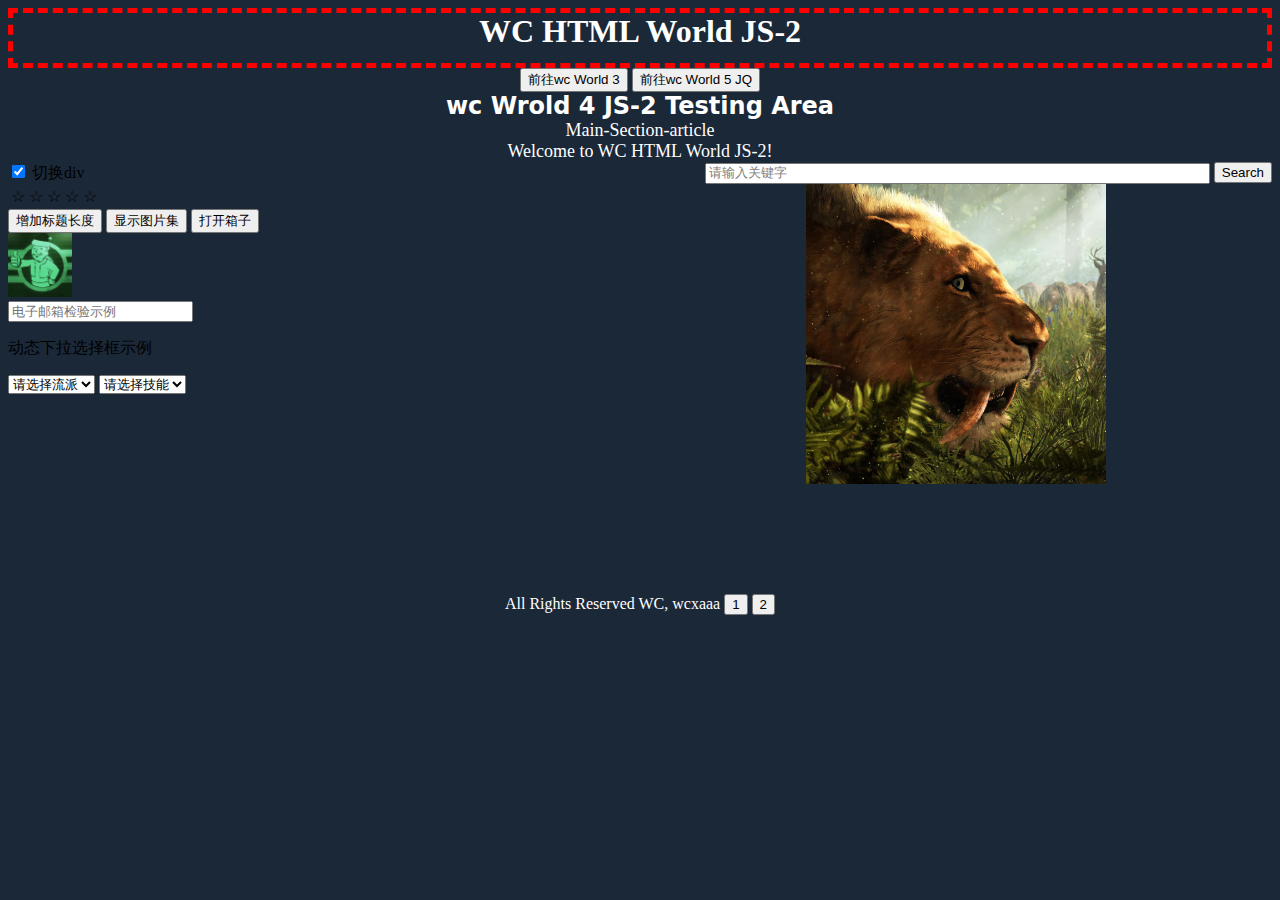
<file: HTML WC world/wc World 4 JS-2.html>
﻿<!doctype html>
<html>
<head>
    <meta charset="utf-8">
    <title>WC HTML World JS-2</title>


    <style type="text/css">

        .btnWinClose {
            float:right;
        }

        .imgGal {
            height:256px;
            width: 360px;
        }
        body {
            background-color: #1b2838;
        }

		.spCTName {
	font-size: 24px;
	font-family: Impact, Haettenschweiler, "Franklin Gothic Bold", "Arial Black", sans-serif;
		}

        #divHeaderTitle {
            text-align: center;
            font-family: "微软雅黑";
            font-style: normal;
            font-weight: bolder;
            font-size: xx-large;
            color: white;
            height:50px;
            border:5px dashed red;
        }

        #divNavHolder {
            text-align: center;
            color: white;
        }

        aside {
	float: right;
	width: 50%;
	height: 300px;
	color: white;
	clear: left;
        }
		
		#divAsidePicBox {
	text-align: center;
	width: 100%;
	height: 100%;
	float: right;
		}

        section {
	clear: none;
	left: 8px;
	top: 100px;
	color: white;
        }

            section header {
                text-align: center;
                font-family: "Lucida Grande", "Lucida Sans Unicode", "Lucida Sans", "DejaVu Sans", Verdana, sans-serif;
                font-style: normal;
                font-weight: bolder;
                font-size: 24px;
                color: white;
            }

        main article {
            text-align: center;
            font-size: 18px;
            color: white;
        }


        #divGallery {
            position:absolute;
            top:100px;
            left:200px;
            width:1000px;
            height:500px;
            border:2px solid red;
            background-color:rgba(32, 44, 255, 0.81);
            text-align:center;
            display:none;
        }

        #divContainer {
	position: absolute;
	top: 90px;
	left: 139px;
	width: 1090px;
	height: 500px;
	border: 2px solid #0AFF00;
	background-color: rgba(6,97,2,0.75);
	text-align: center;
	display: none;
        }

        #divContainer input[type=button] {
	color: #0AFF00;
	border-color: #0AFF00;
	border-style: solid;
	background-color: rgba(18,248,8,0.28);
        }

        #divContainer input[type=checkbox] {
	color: #0AFF00;
	border-color: #0AFF00;
	border-style: solid;
	background-color: rgba(18,248,8,0.28);
        }
		
		.divCtBtnSec {
			margin-top:10px;
		}
        footer {
	/*	position: absolute;*/
	width: 100%;
	height: 25px;
	left: 6px;
	top: 1500px;
	color: white;
	text-align: center;
	margin-top: 200px;
        }
		
		.divNoteDisplay {
			background-color:#8EDAE3;
			border:solid 3px red;
		}
    #divCkbSec {
	float: none;
	clear: left;
	width: 25%;
}
    </style>
    <script type="text/javascript">
        /*    Data Input    */
        var galData = {
            "0": ["pic/thumbnail/ACU-4.jpg", "蜜恋", "Two fathers on two sides", "pic/how_to_kiss_an_assassin_by_kejablank-d5dk96z.jpg"], "1": ["pic/thumbnail/fantasy_warrior.jpg", "战锤40K", "这是神马，我不知道", "pic/1923846.jpg"], "2": ["pic/thumbnail/kitty-6.jpg", "西风漂流", "超萌的一只小猫猫", "pic/1362723675714.jpg"], "3": ["pic/thumbnail/TES-Dragonborn_2.jpg", "抓根宝", "Fus Ro Dah!", "pic/105.jpg"], "4": ["pic/thumbnail/TES_Khajit1.jpg", "wc", "喵~", "pic/Khajit1.jpg"],
        };

        var bulData = { "双手战士": ["双手武器", "重甲", "铁匠", "箭术"], "战斗法师": ["附魔", "单手武器", "毁灭系", "恢复系"], "狩猎者": ["箭术", "轻甲"], "巫师": ["毁灭系", "召唤系", "附魔", "轻甲"], "圣骑士": ["重甲", "恢复系", "变幻系", "格挡", "单手武器"], "刺客": ["单手武器", "潜行", "轻甲", "箭术", "炼金"], "夜刃": ["单手武器", "幻术系", "毁灭系", "箭术", "潜行"], "盗贼": ["潜行", "开锁", "扒窃", "轻甲", "口才"], "龙裔": ["口才", "附魔", "双手武器", "恢复系"] };

        var SQKeyword = "请输入关键字";

        /*Functions Start*/
        function sysOpenWin(Win) {
            document.getElementById(Win).style.display = "block";
        }

        function sysCloseWin(object) {
            object.style.display = "none";
        }

        function sysInitEvent() {
            /*JavaScript版本评分功能初始化*/
            var TableRating = document.getElementById("tbRating");
            var RateTDs = TableRating.getElementsByTagName("td"); //只要评论区的td，其他不处理

            for (var i = 0; i < RateTDs.length; i++) {
                var RateTD = RateTDs[i];
                RateTD.onmouseover = rateTDMouseover;
                RateTD.style.cursor = "pointer";
            }

            /*JavaScript版本注释演示初始化*/
            var divimg = document.getElementById("divMainImageSec");
            var imgs = divimg.getElementsByTagName("img");

            for (var i = 0; i < imgs.length; i++) {
                var img = imgs[i];
                img.onmouseenter = noteMouseEnter;
                img.onmouseout = noteMouseOut;
            }

            /*山寨搜索框初始化*/
            var searchbar = document.getElementById("txtSearch");
            searchbar.value = SQKeyword;
            searchbar.style.color = "Gray";
            searchbar.onfocus = function () {
                var existword = document.getElementById("txtSearch").value;
                if (existword == SQKeyword) {
                    document.getElementById("txtSearch").value = "";
                    searchbar.style.color = "Black";
                }
            };
            searchbar.onblur = function () {
                var existword = document.getElementById("txtSearch").value;
                if (existword == "") {
                    document.getElementById("txtSearch").value = SQKeyword;
                    searchbar.style.color = "Gray";
                }
            };
            
            /*电子邮箱验证示例初始化*/
            var entry = 0;
            var RegEx = /^([0-9A-Za-z\-_\.]+)@([0-9a-z]+\.[a-z]{2,3}(\.[a-z]{2})?)$/g;
            var txtEmail = document.getElementById("txtEMCheck");
            txtEmail.onfocus = function () {
                entry = 1;
            }
            txtEmail.onblur = function () {
                if (entry == 1){
                    if (RegEx.test(txtEmail.value)) {
                        var EFilter = /(.+)@(.+)/;
                        txtEmail.value.match(EFilter);
                        alert("EmailName = " + RegExp.$1 + "  EmailType = " + RegExp.$2);

                    }
                    else {
                        alert("Something went wrong in your Email");
                    }
                }
            }

            /*动态下拉选择框示例初始化*/
            bulLoadBuild();
            document.getElementById("sltBuild").onchange = bulLoadSkill;
            
            
        }

        /*JavaScript版本的评分功能*/
        function rateGetIndex(arr, element) {
            for (var i = 0; i < arr.length; i++) {
                if (arr[i] == element) {
                    return i;
                }
            }
        }

        function rateTDMouseover() {
            var TableRating = document.getElementById("tbRating");
            var RateTDs = TableRating.getElementsByTagName("td");//只要评论区的td，其他不处理
            var index = rateGetIndex(RateTDs, this);

            for (var i = 0; i <= index; i++) {
                var RateTD = RateTDs[i];
                RateTD.innerHTML = "★";
            }
            for (var i = index + 1; i < RateTDs.length; i++) {
                var RateTD2 = RateTDs[i];
                RateTD2.innerHTML = "☆"
            }
        }

        /*评分功能结束*/

        /*JavaScript版本动态注释层演示*/
        function noteMouseEnter() {
            var divimg = document.getElementById("divMainImageSec")
            var divNote = document.createElement("div");
            divNote.className = "divNoteDisplay";
            divNote.style.position = "absolute"; //设置成绝对定位才可以乱动
            divNote.style.left = window.event.clientX;
            divNote.style.top = window.event.clientY;
            divNote.innerHTML = "<font color = green>小白直膝箭</font>的头像";

            divimg.appendChild(divNote)
            //document.body.appendChild(divNote);

        }

        function noteMouseOut() {
            var divImg = document.getElementById("divMainImageSec");
            var divNotes = divImg.getElementsByTagName("div");
            //alert(divNotes.length);

            for (var i = 0; i < divNotes.length; i++) {
                var divNote = divNotes[i];
                //alert(divNote.className);
                if (divNote.className == "divNoteDisplay") {
                    divImg.removeChild(divNote);
                }
            }
        }
        /*动态注释层演示功能结束*/

        function test1() {
            document.write("HEllo man");

        }

        function test2() {
            alert(event.clientX);
        }

        function sysToggleDiv(CKB) {
            var div = document.getElementById("divAsidePicBox");
            if (CKB.checked) {
                div.style.display = ""//没有值就是显示
            }
            else {
                div.style.display = "none"//none就是不显示
            }
        }

        function hdIncreaseHeight() {
            //alert(document.getElementById("divHeaderTitle").style.width);
            var div1 = document.getElementById("divHeaderTitle");
            var hdHeight = getComputedStyle(div1, null).height;
            Height0 = parseInt(hdHeight, 10);
            Height0 += 50;
            var Height1 = Height0 + "px";
            document.getElementById("divHeaderTitle").style.height=Height1;
          //  getComputedStyle(divHeaderTitle, null).height = Height1;
        }

        function GalLoadData() {
            for (var num in galData) {
                var thumbnail = document.createElement("img");
                thumbnail.setAttribute("src", galData[num][0]);
                thumbnail.setAttribute("wcTitle", galData[num][1]);
                thumbnail.setAttribute("wcDesc", galData[num][2]);
                thumbnail.setAttribute("wcFullImg", galData[num][3])
                thumbnail.setAttribute("width", "128px");
                thumbnail.setAttribute("height", "128px");

                thumbnail.onmouseenter = function () {
                    var newdiv = document.createElement("div");
                    //给动态div指定样式
                    newdiv.style.zIndex = 10;
                    newdiv.className = "divGalDetail"
                    newdiv.style.position = "absolute";
                    newdiv.style.top = (event.clientY + 5) + "px";
                    newdiv.style.left = (event.clientX + 5) + "px";
                    newdiv.style.height = "400px";
                    newdiv.style.width = "400px";
                    newdiv.style.borderStyle = "solid"
                    newdiv.style.borderColor = "red";
                    newdiv.style.borderWidth = "5px";
                    newdiv.style.backgroundColor = "rgba(0, 232, 255, 0.76);"
                    //挂载
                    newdiv.innerHTML = "<img class='imgGal' src=' " + this.getAttribute("wcFullImg") + " ' />" + "<br />" + "<h4>" + this.getAttribute("wctitle") + "</h4>" + this.getAttribute("wcdesc");
                    document.body.appendChild(newdiv);
                };
                thumbnail.onmouseleave = function () {
                    var alldivs = document.getElementsByTagName("div");
                    for (var i = 0; i < alldivs.length; i++) {
                        var tgdiv = alldivs[i];
                        if (tgdiv.className == "divGalDetail") {
                            document.body.removeChild(tgdiv);
                        }
                    }
                };
                document.getElementById("divGallery").appendChild(thumbnail);
            }
        }

        /*动态下拉选择框示例*/
        function bulLoadBuild() {
            
            var bulsel = document.getElementById("sltBuild");
            for (var build in bulData) {
                var newOpt = document.createElement("Option");
                newOpt.value = build;
                newOpt.innerHTML = build;
                bulsel.appendChild(newOpt);
            }
        }

        function bulLoadSkill() {
            var build = document.getElementById("sltBuild");
            var sltskill = document.getElementById("sltSkill");
            /*清除旧数据*/
            //提示：sltskill.options.length = 0; 也可以达到清除效果。
            //注意：必！须！从后往前删。如果从前往后删，因为暂时没有删掉的项会向前补位，造成“漏网之鱼”bug。还会Bong~
            for (var i = sltskill.length - 1; i >= 0; i--) {
                sltskill.removeChild(sltskill.childNodes[i]);
            }

            if (build.value == "default") {
                var newOpt = document.createElement("Option");                
                newOpt.value = "default";
                newOpt.innerHTML = "请选择技能";
                sltskill.appendChild(newOpt);
            }
            else {
                /*取得技能数据（是个数组）*/
                var skills = bulData[build.value];
                for (var i = 0; i < skills.length; i++) {
                    var newOpt = document.createElement("Option");
                    newOpt.value = skills[i];
                    newOpt.innerHTML = skills[i];
                    sltskill.appendChild(newOpt);
                }
            }

        }

        function contSltAll(Inv) {
            var Inventory = document.getElementById(Inv);
            var items = Inventory.getElementsByTagName("input");
            for (var i = 0; i < items.length; i++) {
                var item = items[i];
                if (item.type == "checkbox") {
                    item.checked = "checked";
                }
            }
        }

        function contUnsltAll(Inv) {
            var Inventory = document.getElementById(Inv);
            var items = Inventory.getElementsByTagName("input");
            for (var i = 0; i < items.length; i++) {
                var item = items[i];
                if (item.type == "checkbox") {
                    item.checked = "";
                }
            }
        }

        function contRevSlt(Inv) {
            var Inventory = document.getElementById(Inv);
            var items = Inventory.getElementsByTagName("input");
            for (var i = 0; i < items.length; i++) {
                var item = items[i];
                //更简单的写法：item.checked = !item.checked;
                if (item.type == "checkbox") {
                    if (item.checked) { //item.checked返回的是Boolean值
                        item.checked = "";
                    }
                    else {
                        item.checked = "checked";
                    }
                    
                }
            }
        }

        function contGiveItem(src, tgt, isGiveAll) { //src: 原物品栏table, tgt: 目标物品栏table, isGiveAll: 是否为全给状态
            var srcinv = document.getElementById(src);
            var tgtinv = document.getElementById(tgt);

            var srcitems = srcinv.getElementsByTagName("input");
            var tgtitems = tgtinv.getElementsByTagName("input");

            var originLength = srcitems.length;
            for (var i = originLength - 1; i >= 0; i--) {
                var srcitem = srcitems[i];
                if (srcitem.checked || isGiveAll) {
                    var DLabels = srcitem.parentNode.getElementsByTagName("label");
                    var Dlabel = DLabels[0].innerHTML;

                    /*目标物品栏新增选中物品*/
                    var Nlabel = document.createElement("label");
                    Nlabel.innerHTML = Dlabel;
                    var Nckb = document.createElement("input");
                    Nckb.type = "checkbox";
                    Nckb.name = srcitem.name;
                    var Ntd = document.createElement("td");
                    Ntd.appendChild(Nckb);
                    Ntd.appendChild(Nlabel);
                    var Ntr = document.createElement("tr");
                    Ntr.appendChild(Ntd);
                    var tgtTBody = tgtinv.getElementsByTagName("tbody");
                    tgtTBody[0].appendChild(Ntr);
                    /*移除源物品栏的选中物品*/
                    var Dtr = srcitem.parentNode.parentNode;
                    Dtr.parentNode.removeChild(Dtr);
                }
            }
        }
        /*Functions End*/

    </script>  
</head>
<body onload="sysInitEvent()">
	<header>
   	  <div id="divHeaderTitle">WC HTML World JS-2</div>
    </header>
    
    <nav>
   	  <div id="divNavHolder">
        	<input type="button" id="btnGo1" value="前往wc World 3" onclick="location.href('wc World 3.html')"/>
             <input type="button" id="btnGo2" value="前往wc World 5 JQ" onclick="location.href('wc World 5 JQ')"/>
        </div>
    </nav>
    


    <main>
    <div>
      <section>
            <header>wc Wrold 4 JS-2 Testing Area</header>
            <article>Main-Section-article</article>
      </section> 
      <article>
        Welcome to WC HTML World JS-2!
        </article> 
     
     
      <aside>
      <div style="float:right">
          <!-- 不用placeholder，模仿的搜索框 -->
      	<input type="text" size="60" maxlength="50" id="txtSearch"  />
        <input type="button" value="Search" />
      </div>
                <div id=divAsidePicBox>
                    <img src="pic/FC_sabertooth_hunt.jpg" width="300" height="300"/>
                </div>
      </aside>
      </div>
      
        <div id="divCkbSec">
          <input type="checkbox" id="ckbToggleDiv" checked onClick="sysToggleDiv(this)"/>
          <label for="ckbToggleDiv">切换div</label>
        </div>
        <div id="divRatingSec">
        	<table id="tbRating">
                <tbody>
                    <tr>
                        <td>☆</td>
                        <td>☆</td>
                        <td>☆</td>
                        <td>☆</td>
                        <td>☆</td>
                    </tr>
                    
                </tbody>
            </table>
        </div>
        <div id="divMainButtonSec">
            <input type="button" value="增加标题长度" onclick="hdIncreaseHeight()" />
            <input type="button" value="显示图片集" onclick="sysOpenWin('divGallery')" />
          <input type="button" value="打开箱子" onclick="sysOpenWin('divContainer')" />
        </div>
        <div id="divMainImageSec">
       	  <img src="pic/fallout-VaultBoy-Christmas.png" width="64" height="64" title="动态层注释演示" />
        </div>
        <div id="divGallery" class="divWindow">
            <div>
                <input type="button" class="btnWinClose" value="X" onclick="sysCloseWin(this.parentNode.parentNode)" />
                <input type="button" value="加载" onclick="GalLoadData(); this.style.display = 'none'" />
            </div>
        </div>
        <div id="divContainer">
        	<div style="width:100%; height:25px">
                <input type="button" class="btnWinClose" value="X" onclick="sysCloseWin(this.parentNode.parentNode)" />
            </div>

            <div style="width: 43%; float: left; height: 400px; border-color: #0AFF00; border-style: solid; color: #0AFF00; text-align: center;">
            <div><span class="spCTName">Steve</span></div>
            <div id="divSteveInv" style="text-align:left">
                <table id="tbSteveInv">
                    <tr><td><input type="checkbox" name="Scrap Metal"/> <label>废金属</label></td></tr>
                    <tr><td><input type="checkbox" name="BB Gun"/> <label>BB 枪</label></td></tr>
                    <tr><td><input type="checkbox" name="T-60b Power Armor"/> <label>T-60b 动力甲</label></td></tr>
                </table>            
            </div>

            </div>
            <div style="width: 8%; height: 30%; float: left; margin-left: 20px; margin-right: 21px; margin-top: 90px; border-color: #0AFF00; border-style: solid; text-align: center; margin-bottom: 162px;">
            	<div class="divCtBtnSec">
                	<input type="button" value=">>" onclick="contGiveItem('tbSteveInv', 'tbBillyInv', true)"  />
                </div>
				<div class="divCtBtnSec">
                	<input type="button" value=">" onclick="contGiveItem('tbSteveInv', 'tbBillyInv', false)" />
                </div>
				<div class="divCtBtnSec">
                	<input type="button" value="<" onclick="contGiveItem('tbBillyInv', 'tbSteveInv', false)" />
                </div>
				<div class="divCtBtnSec">
                	<input type="button" value="<<" onclick="contGiveItem('tbBillyInv', 'tbSteveInv', true)" />
                </div>
            	
            </div>
            <div style="width: 43%; height: 400px; float: right; border: medium solid #0AFF00; color: #0AFF00;">
                <div><span class="spCTName">Billy</span></div>
                <div id="divBillyInv" style="text-align:left">
                    <table id="tbBillyInv">
                        <tr><td><input type="checkbox" name="Purified Water"/> <label>纯净水</label></td></tr>
                        <tr><td><input type="checkbox" name="Stimpack"/> <label>治疗针</label></td></tr>
                        <tr><td><input type="checkbox" name="RadAway"/> <label>辐特宁</label></td></tr>
                    </table>            
                </div>

            </div>
			<div style="float: left; clear: left; width: 44%;">
            	<input type="button" value="全选" onclick="contSltAll('divSteveInv')" />
                <input type="button" value="不选" onclick="contUnsltAll('divSteveInv')" />
                <input type="button" value="反选" onclick="contRevSlt('divSteveInv')" />
            </div>            
			<div style="float: right; clear: right; width: 44%;">
            	<input type="button" value="全选" onclick="contSltAll('divBillyInv')" />
                <input type="button" value="不选" onclick="contUnsltAll('divBillyInv')" />
                <input type="button" value="反选" onclick="contRevSlt('divBillyInv')" />                
            </div>
        </div>        
        <div>
            <input type="text" id="txtEMCheck" placeholder="电子邮箱检验示例" maxlength="50" size="20" style="ime-mode:disabled"/>
      </div>
        <div>
            <p>动态下拉选择框示例</p>
        	<select id="sltBuild">
            	<option value="default">请选择流派</option>
            </select>
            <select id="sltSkill">
            	<option value="default">请选择技能</option>
            </select>
        </div>
    </main>
    
    <footer>
		<span>All Rights Reserved WC, wcxaaa</span>
        <input type="button" value="1" onclick="test1()" />
        <input type="button" value="2" onclick="test2()"/>
    </footer>
</body>
</html>
</file>
